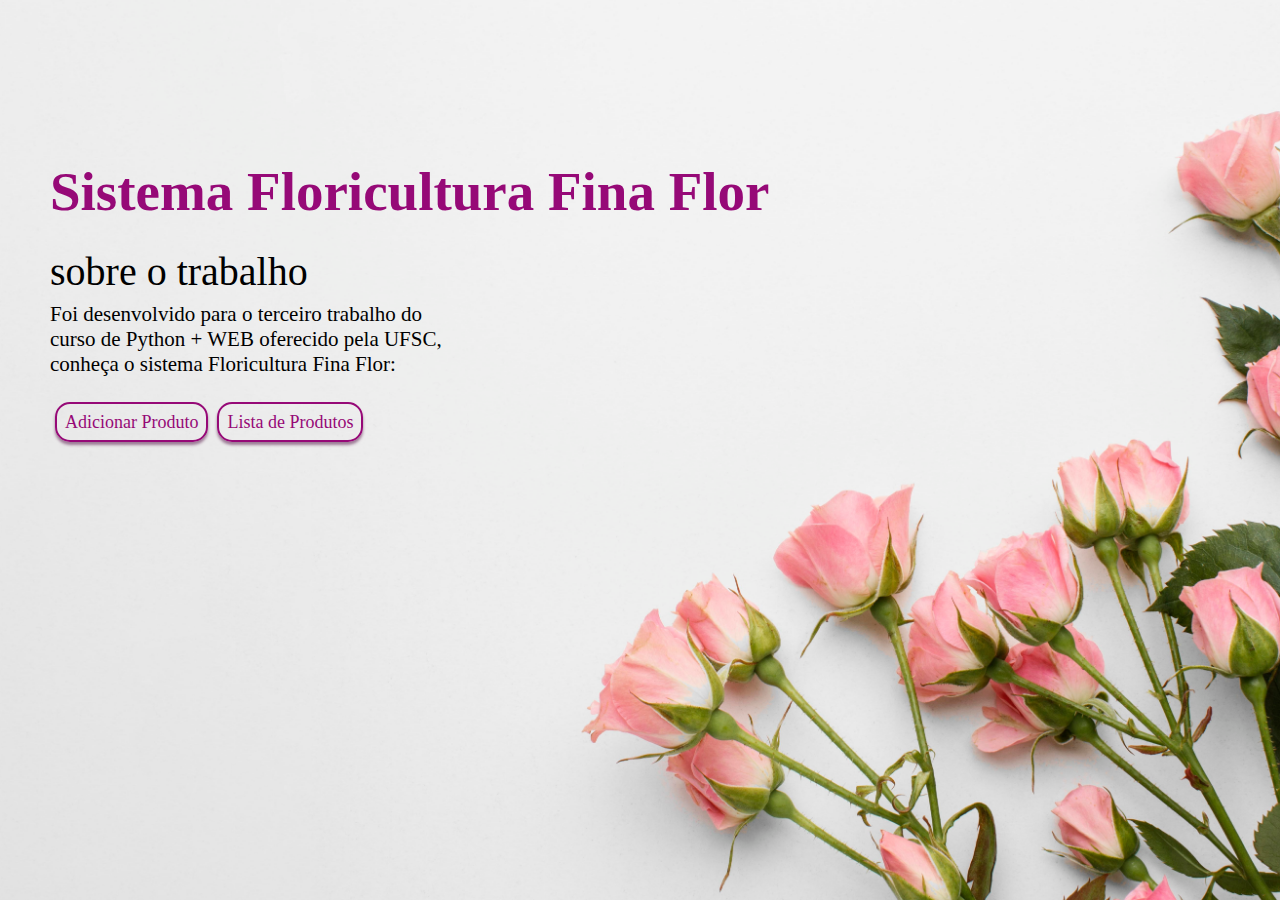
<file: templates/index.html>
<!doctype html>
<html lang=pt-br>
<head>
    <meta charset="UTF-8">
    <meta name="viewport"
          content="width=device-width, user-scalable=no, initial-scale=1.0, maximum-scale=1.0, minimum-scale=1.0">
    <meta http-equiv="X-UA-Compatible" content="ie=edge">
    <link rel="icon" type="image/x-icon" href="./static/img/Logotipo_Fina_Flor__3_-removebg-preview.png">
    <link rel="stylesheet" href="../static/css/style.css">
    <title>Sistema Floricultura Fina Flor</title>
</head>
<body>
    <section id="presentation">
        <div id="container">
            <div>
                <h1 id="sistema">Sistema Floricultura Fina Flor</h1>
                <div>
                    <h2 id="sobre">sobre o trabalho</h2>
                    <p id="work">Foi desenvolvido para o terceiro trabalho do <br> curso de Python + WEB oferecido pela UFSC, <br> conheça o sistema Floricultura Fina Flor:</p>
                </div>
                <div id="dia">
                    <a class="cv" href="cadastro2.html">Adicionar Produto</a>
                    <a class="cv" href="lista2.html">Lista de Produtos</a>
                </div>
            </div>           
        </div>            
    </section>
</body>
</html>
</file>
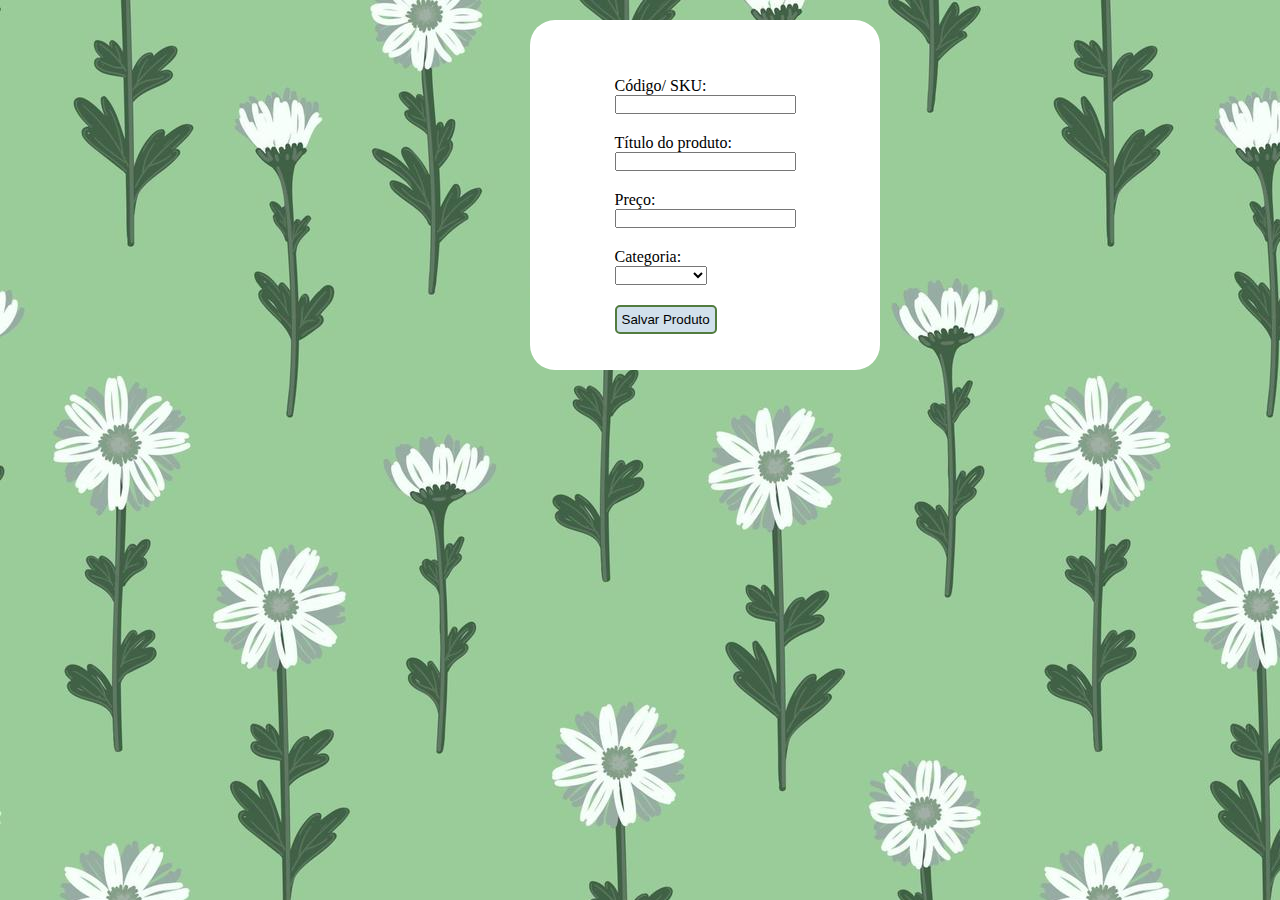
<file: templates/cadastro2.html>
<!doctype html>
<html lang="pr-br">
<head>
    <meta charset="UTF-8">
    <meta name="viewport"
          content="width=device-width, user-scalable=no, initial-scale=1.0, maximum-scale=1.0, minimum-scale=1.0">
    <meta http-equiv="X-UA-Compatible" content="ie=edge">
    <link rel="icon" type="image/x-icon" href="./static/img/Logotipo_Fina_Flor__3_-removebg-preview.png">
    <link rel="stylesheet" href="../static/css/style.css">
    <title>Cadastro de Produto</title>
</head>
<body id="cadastro">
    <form id="form-cadastro" method="post">
        <div>

            <div class="cads">
                <label for="codigo">Código/ SKU:</label><br>
                <input type="text" name="codigo"> <br>
            </div>
            <div class="cads">
                <label for="titulo">Título do produto:</label><br>
                <input type="text" name="titulo"> <br>
            </div>
            <div class="cads">
                <label for="preco">Preço:</label><br>
                <input type="text" name="preco"> <br>
            </div>
            <div class="cads">                              
                <label for="categoria">Categoria:</label><br>
                <select id="categoria" name="categoria">
                    <option value="-"></option>
                    <option value="Flor">Flor</option>
                    <option value="Jardinagem">Jardinagem</option>
                    <option value="Buquês">Buquês</option>
                    <option value="Arranjos">Arranjos</option>
                    <option value="Cestas">Cestas</option>
                </select> <br>
            </div>
            
            <div class="cads">
                <button id="but-cad" type="submit">Salvar Produto</button>
            </div>
            
        </div>      

        

    </form>
</body>
</html>
</file>
<file: static/css/style.css>
@import url('https://fonts.googleapis.com/css2?family=Questrial&family=Spectral&display=swap');
@import url('https://fonts.googleapis.com/css2?family=IM+Fell+English+SC&family=Spectral&family=ZCOOL+KuaiLe&display=swap');


/* INDEX - HOME */
*{
    padding: 0;
    margin: 0;
    box-sizing: border-box;
}

#presentation{
    background-image: url(../img/flor\ \(8\).jpg);
    background-size: cover;
    background-position: top center;
    position: relative;
    z-index: 1;
}

#container{    
    min-height: 100vh;
    width: 100%;
    display: flex;
    justify-content:left;  
    padding-top: 160px;  
    padding-left: 50px;
}

#sistema{
    font-size: 55px;
    font-family: 'IM Fell English SC', serif;
    color: rgb(150, 9, 119);
}

#sobre{
    padding-top: 25px;
    font-size: 40px;
    font-family:'IM Fell English SC', serif;
    font-weight: 300;
}

#work{
    padding-top: 7px;
    font-size: 21px;
    font-family:Georgia, 'Times New Roman', Times, serif
}

#dia{
    padding-top: 35px;
}

a{
    text-decoration: none;
    color: rgb(150, 9, 119);
    font-family:'IM Fell English SC', serif;
    font-size: 18px;
}

.cv{
    margin-left: 5px;
    box-sizing: border-box;
    border: 2px solid rgb(150, 9, 119);
    box-shadow: 0px 3px 3px rgb(156, 122, 149);
    border-radius: 15px;
    padding: 8px;
}

/* CADASTRO DE PRODUTOS */

#cadastro{
    background-image: url(../img/background.jpg);
}

#form-cadastro{
    margin-top: 20px;  
    margin-left: 530px;
    height: 350px;	
	width: 350px;  	
	background: #fff; 
    display: flex;
    flex-direction: row;
    justify-content: center;
    align-items: center;
    font-family: 'IM Fell English SC', serif;
    border-radius: 25px;
}

.cads{
    padding-top: 20px;
}

#but-cad{
    padding: 5px;
    border-radius: 5px;
    border-color: rgb(82, 124, 62);
    border-style: solid;
    background-color: rgb(209, 224, 236);
}

#but-cad:hover{
    background-color: rgb(214, 252, 189);
}

/* LISTA DE PRODUTOS */

#lista{
    background-image: url(../img/background.jpg);
}

#h1-lista{
    font-family: 'IM Fell English SC', serif;
    display: flex;
    justify-content: center;
    padding-top: 10px;
    color: rgb(240, 209, 232);
    font-size: 55px;
}

#div-lista{
    display: flex;
    flex-direction: row;
    padding-top: 20px;
    margin-left: 20px;
    font-family:'Franklin Gothic Medium', 'Arial Narrow', Arial, sans-serif;
    font-size: 18px;
}

.card {
    width: 190px;
    height: 200px;
    padding-left: 10px;
    background: #def7d2;
    box-shadow: 0 1px 3px rgba(0,0,0,0.12), 0 1px 2px rgba(0,0,0,0.24);
   }

   .card-info {
    padding-top: 10%;
   }

   /*Text*/
   .text-title {
    font-weight: 900;
    font-size: 1.2em;
    line-height: 1.5;
   }
   
   .text-body {
    font-size: .9em;
    padding-bottom: 10px;
   }
    
.grow:hover
{
    -webkit-transform: scale(1.1);
    -ms-transform: scale(1.1);
    transform: scale(1.1);
}

#divv{
    display: flex;
    justify-content: center;
    padding-bottom: 15px;
}

#but-cad2{
    padding: 5px;
    border-radius: 5px;
    border-color: rgb(214, 156, 253);
    border-style: solid;
    background-color: rgb(244, 218, 255);
    padding: 10px;
    border-radius: 10px;
}

#but-cad2:hover{
    border-color: rgb(175, 255, 192);
    background-color: rgb(214, 252, 189);   
}
</file>
